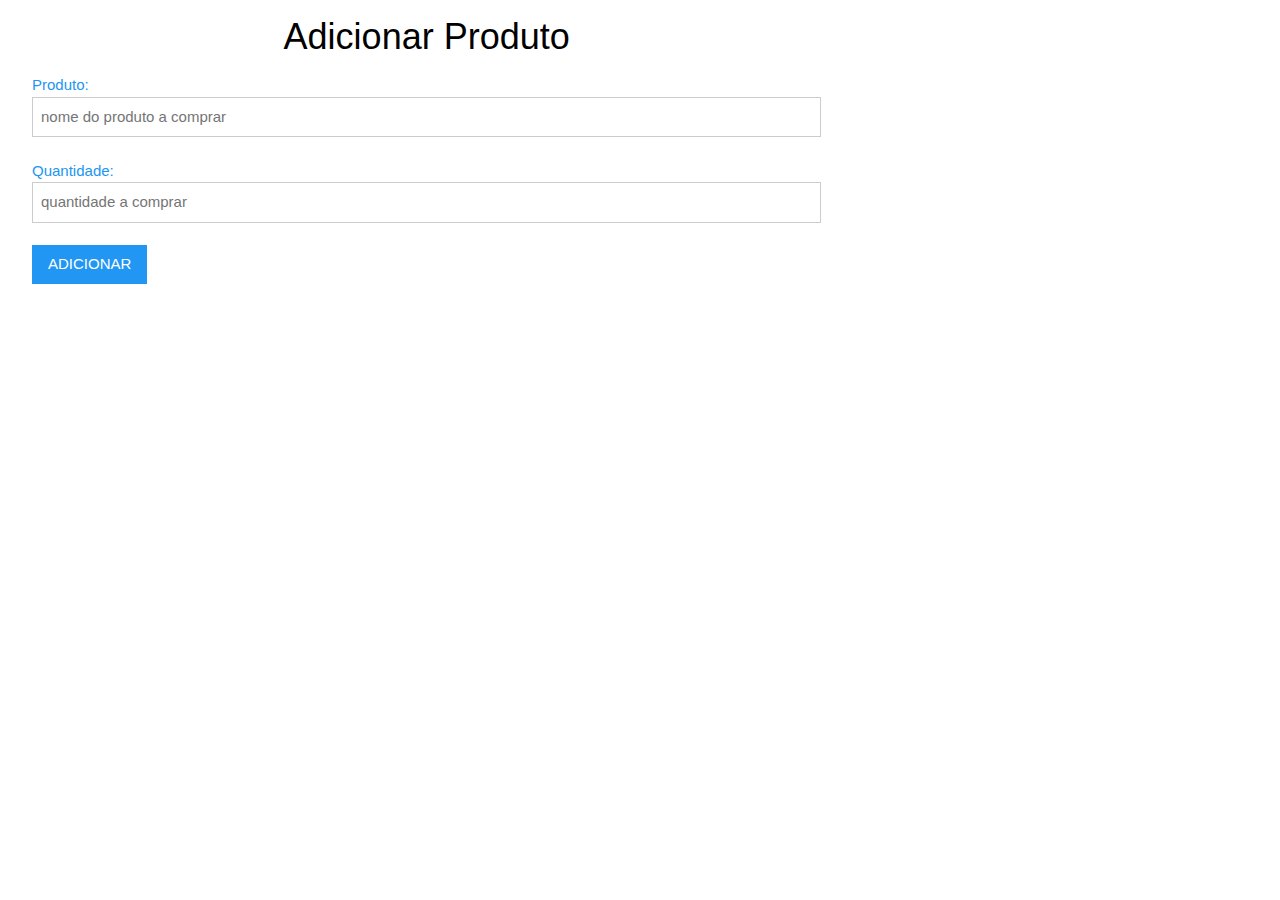
<file: templates/adicionar.html>
<!DOCTYPE html> 
<html> 
    <head> 
        <title>Adicionar Produto </title>
        <meta name="viewport" content="width=device-width, initial-scale=1 /">
        <link rel="stylesheet" href="https://www.w3schools.com/w3css/4/w3.css" />
        <link rel="stylesheet" href="https://cdnjs.cloudflare.com/ajax/libs/font-awesome/5.12.1/css/all.min.css" /> 
    </head> 
    <body>
        <div class="w3-container w3-twothird">
            <h1 class="w3-center">Adicionar Produto</h1>

            <form class="w3-container" method="POST"> 
                <label class="w3-text-blue">Produto:</label> 
                <input class="w3-input w3-border" type="nome" name="nome" placeholder="nome do produto a comprar" required><br/> 
                <label class="w3-text-blue">Quantidade:</label> 
                <input class="w3-input w3-border" type="quantidade" name="quantidade" placeholder="quantidade a comprar" required><br/> 
                <input class="w3-btn w3-blue" type = "submit" value = "ADICIONAR"/><br/> 
            </form>
        </div>
    </body> 
</html>
</file>
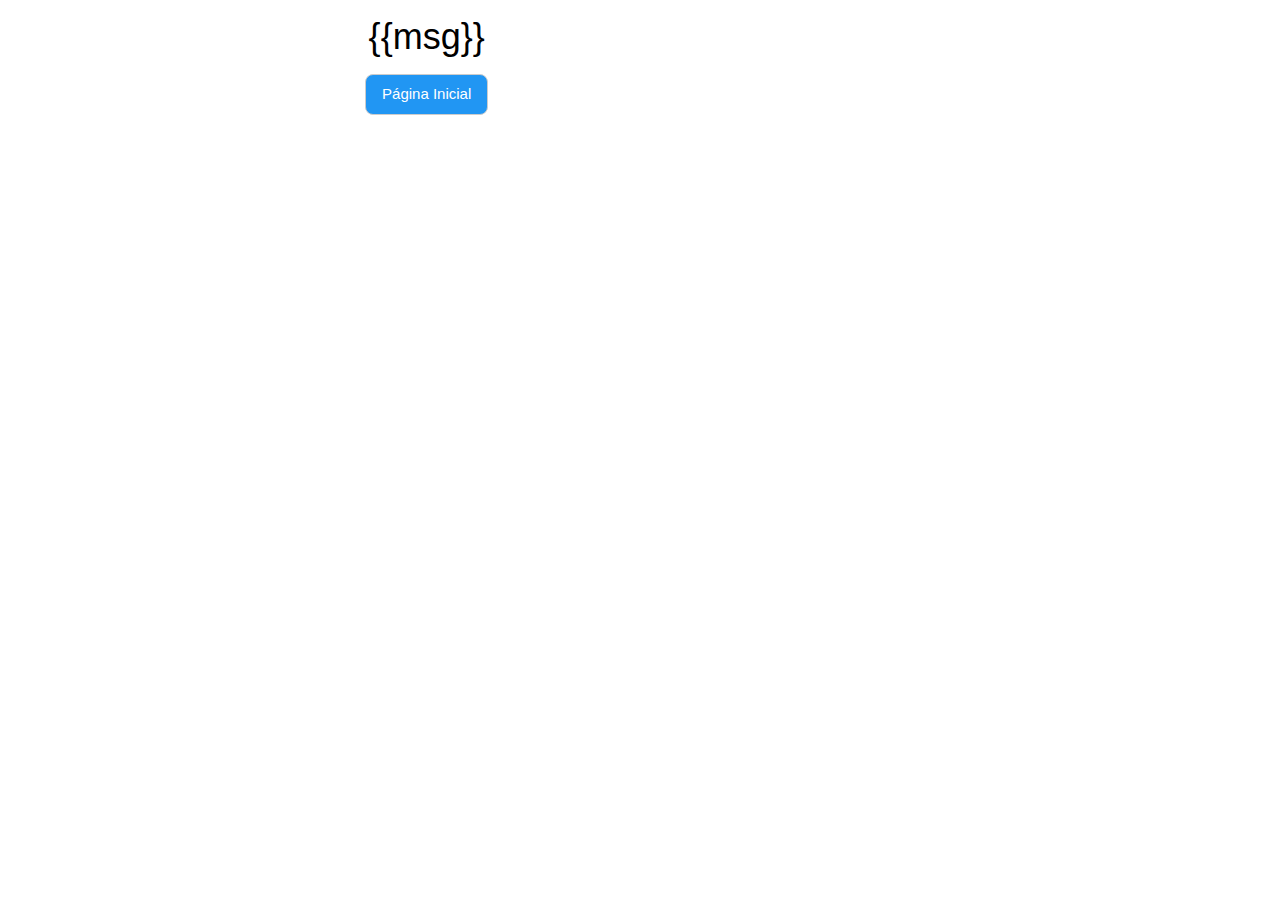
<file: templates/aviso.html>
<!DOCTYPE html> 
<html> 
    <head> 
        <title>Aviso</title>
        <meta name="viewport" content="width=device-width, initial-scale=1 /">
        <link rel="stylesheet" href="https://www.w3schools.com/w3css/4/w3.css" />
        <link rel="stylesheet" href="https://cdnjs.cloudflare.com/ajax/libs/font-awesome/5.12.1/css/all.min.css" /> 
    </head> 
    <body>
        <div class="w3-container w3-twothird">
            <h1 class="w3-center">{{msg}}</h1>

            <div class="w3-container w3-center">            
                <a href="/">
                    <button class="w3-button w3-blue w3-border w3-round-large">Página Inicial</button>
                </a>
            </div>
        </div>
    </body> 
</html>
</file>
